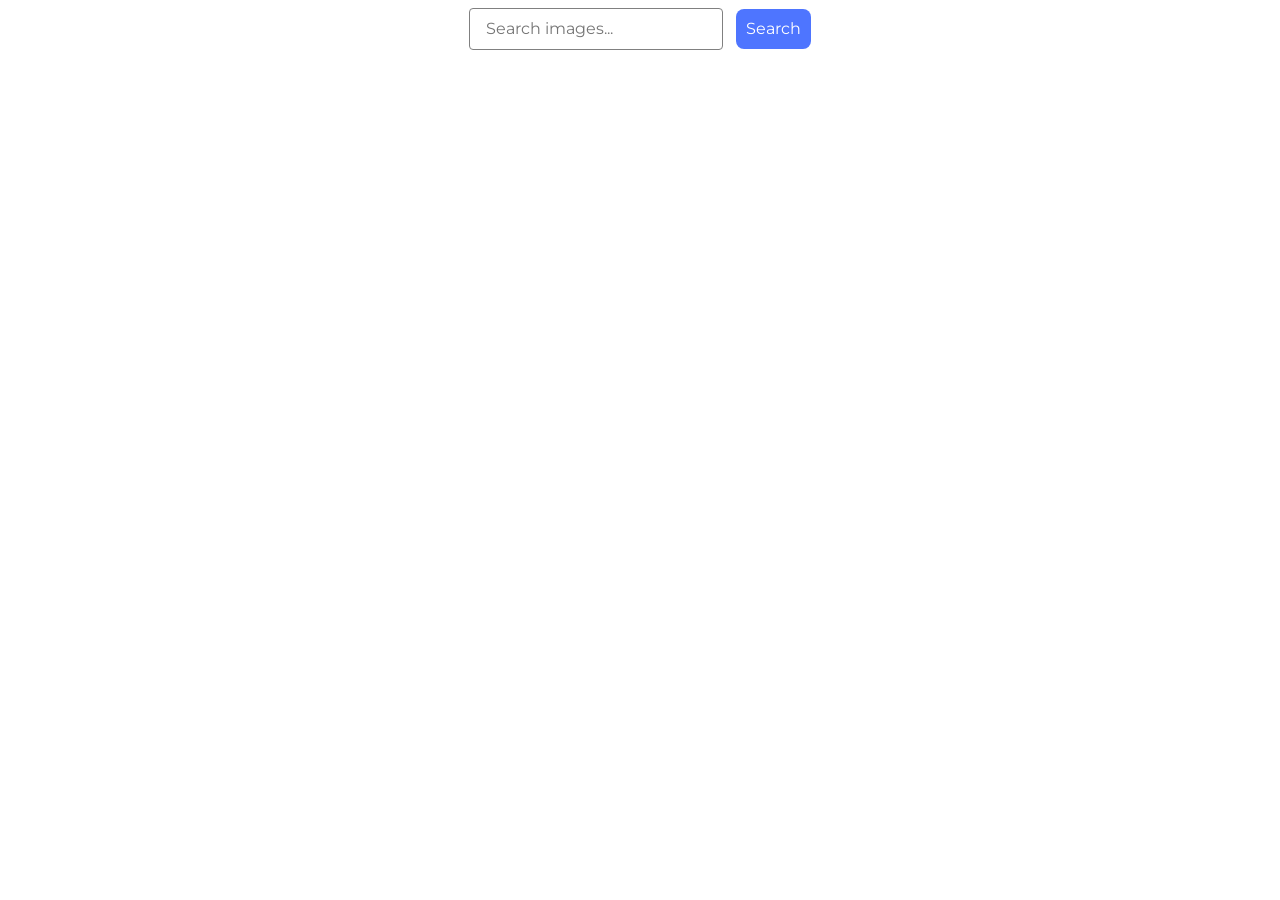
<file: src/index.html>
<!doctype html>
<html lang="en">
  <head>
    <meta charset="UTF-8" />
    <meta name="viewport" content="width=device-width, initial-scale=1.0" />
    <title>goit-js-hw-12</title>
    <link rel="preconnect" href="https://fonts.googleapis.com" />
    <link rel="preconnect" href="https://fonts.gstatic.com" crossorigin />
    <link
      href="https://fonts.googleapis.com/css2?family=Montserrat:wght@100..900&display=swap"
      rel="stylesheet"
    />
    <link rel="stylesheet" href="./css/styles.css" />
  </head>
  <body>
    <main>
      <div class="container">
        <form class="form">
          <label>
            <input
              class="form-input"
              type="text"
              name="search_text"
              placeholder="Search images..."
            />
          </label>
          <button class="form-btn" type="submit">Search</button>
        </form>
        <ul class="gallery"></ul>
        <button class="load-more-btn is-hidden" type="button">Load more</button>
        <span class="loader"></span>
      </div>
    </main>
    <script type="module" src="./main.js"></script>
  </body>
</html>

<div class="gallery-info-part"></div>
</file>
<file: src/css/styles.css>
@import url('./reset.css');
@import url('./index.css');
@import url('./container.css');

@import url('./loader.css');
</file>
